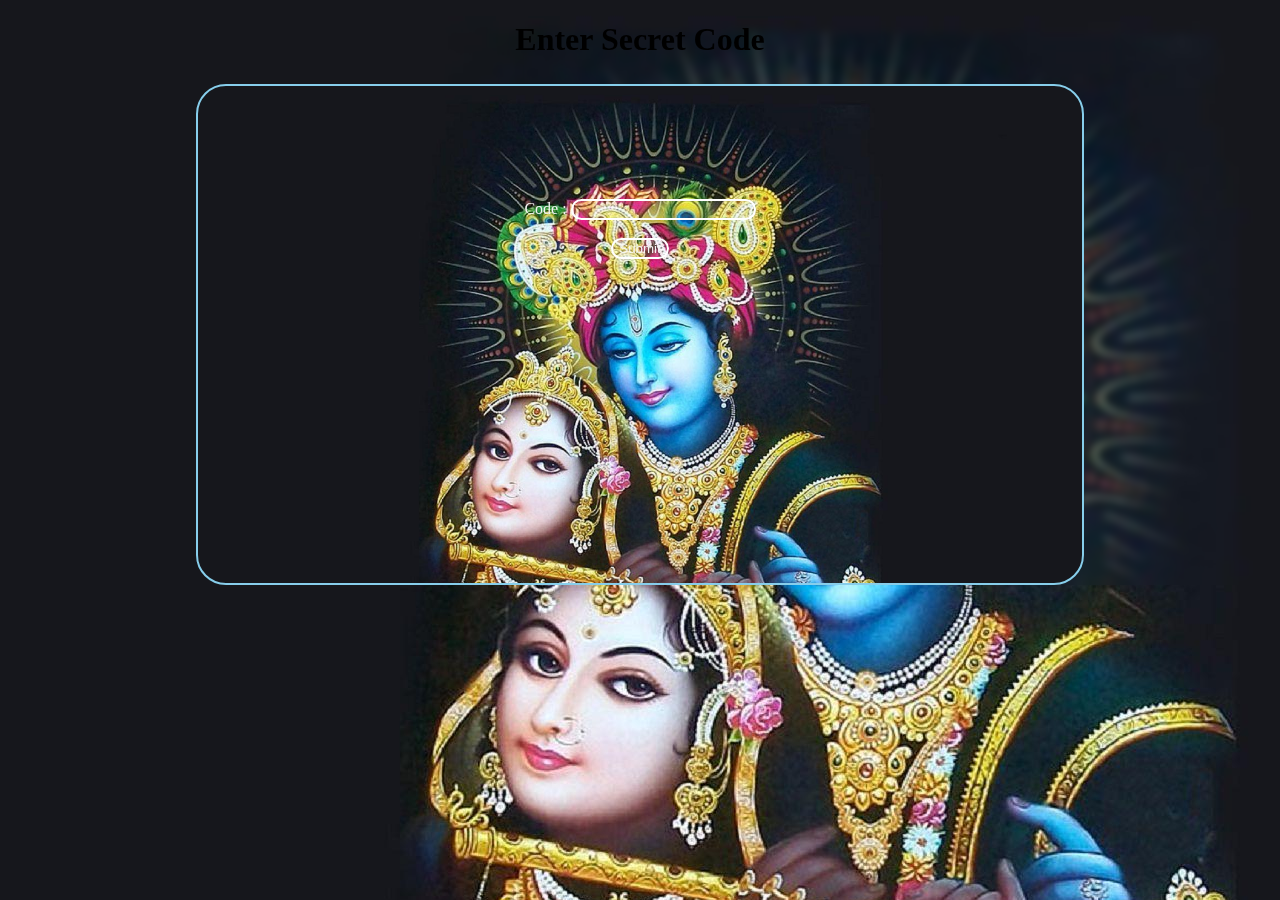
<file: index.html>
<!DOCTYPE html>
<html lang="en">
<head>
    <meta charset="UTF-8">
    <meta name="viewport" content="width=device-width, initial-scale=1.0">
    <title>Radha Krishna</title>
    <style>
        body{
            background-image: url("bg2.jpg");
            backdrop-filter: blur(4px);
        }
        div{
            background-image: url("bg2.jpg");
            background-size: cover;
            width:70%;
            height:30vh;
            border:2px solid skyblue;
            padding: 9% 0;
            margin:2% auto;
            text-align:center;
            border-radius:30px;
        }
        label{
            color:whitesmoke;
        }
        input,button{
            background-color: rgba(255,255,255,0.1);
            border: 2px solid white;
            border-radius: 30px;
            color:whitesmoke;
        }
    </style>
</head>
<body>
    <center><h1>Enter Secret Code</h1></center>
    <form id="codeForm">
        <div>
        <label for="code">Code : </label>
         <input type="text" id="code" name="code"><br><br>
        <button type="submit">Submit</button>
        </div>
    </form>

    <script src="script.js"></script>


</body>
</html>
</file>
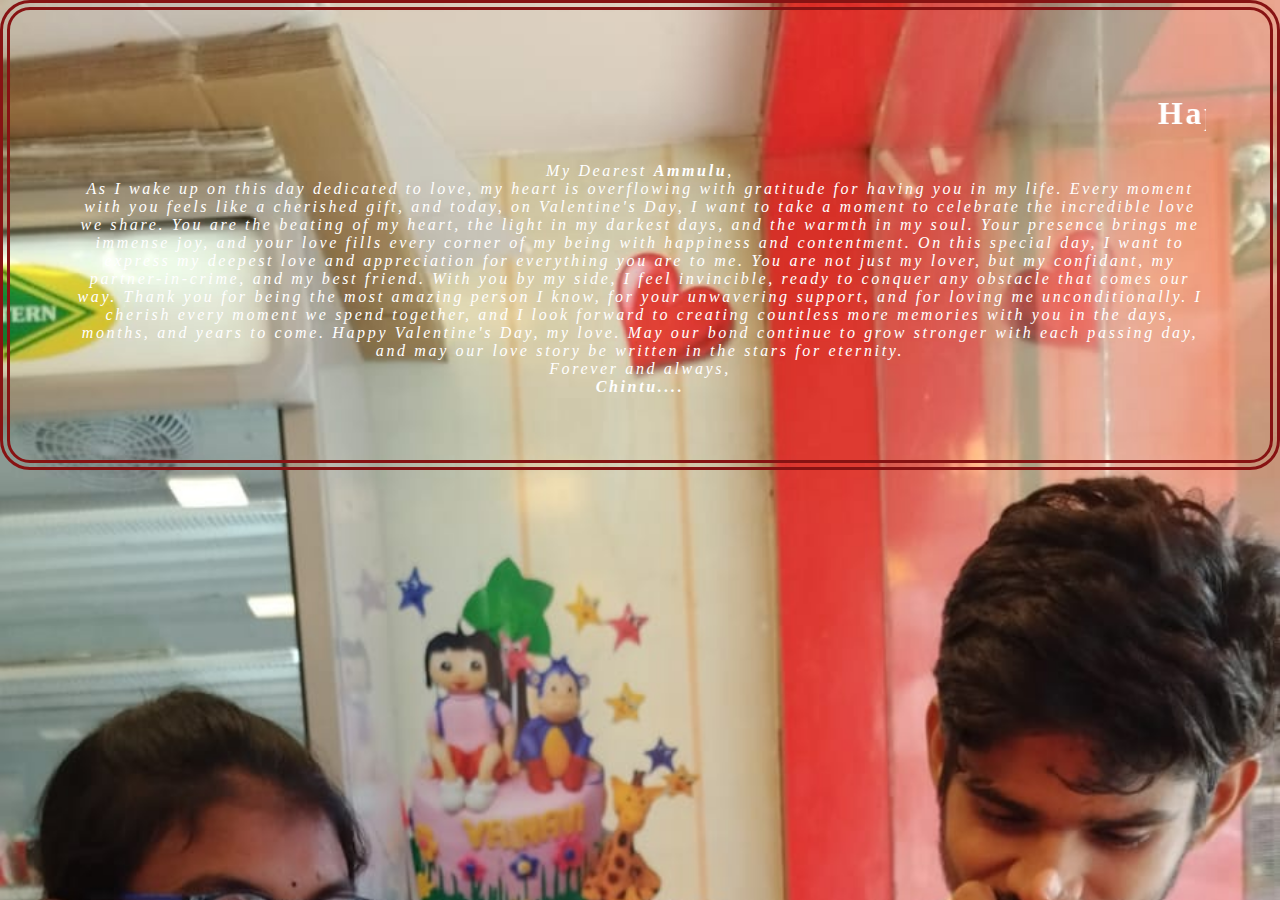
<file: home1.html>
<!DOCTYPE html>
<html lang="en">
<head>
    <meta charset="UTF-8">
    <meta name="viewport" content="width=device-width, initial-scale=1.0">
    <title>Blurred Background Section</title>
    <style>
        /* Apply styles to the body to ensure full page height */
        body, html {
            margin: 0;
            padding: 0;
            height: 100%;
        }

        /* Style for the full-page section */
        .full-page-section {
            position: relative;
            width: 100%;
            height: 100vh; /* This will make the section cover the entire viewport height */
            overflow: hidden; /* Hide overflow to prevent scrollbars */
        }
        
        /* Style for the background layer */
        .background-layer {
            position: absolute;
            top: 0;
            left: 0;
            width: 100%;
            height: 100%;
            background-image: url('bg1.jpg'); /* Replace 'your-background-image.jpg' with your image path */
            background-size: cover;
            filter: blur(0.6px); /* Apply the blur effect to the background */
        }

        /* Optional: Add additional styles for content inside the full-page section */
        .content {
            position: relative;
            z-index: 1; /* Ensure content is above the background layer */
            text-align: center;
            color: white; /* Example: Set text color to white for contrast */
            padding:5%;
            letter-spacing: 0.07cm;
            border: 2px double rgb(135, 19, 19);
            border-radius: 30px;
            border-width: 10px;
        }
      
    </style>
</head>
<body>
    <section class="full-page-section">
        <div class="background-layer"></div> <!-- Background layer for blur effect -->
        <div class="content">
            <section>
                <h1 id="scroll"><marquee>Happy Valentines Day Bae....</marquee></h1>
                <div id="content">
                   
            
                </div>
            </section>
            <i>My Dearest <b>Ammulu</b>,
                <br>
                As I wake up on this day dedicated to love, my heart is overflowing with gratitude for having you in my life. Every moment with you feels like a cherished gift, and today, on Valentine's Day, I want to take a moment to celebrate the incredible love we share.
                
                You are the beating of my heart, the light in my darkest days, and the warmth in my soul. Your presence brings me immense joy, and your love fills every corner of my being with happiness and contentment.
                
                On this special day, I want to express my deepest love and appreciation for everything you are to me. You are not just my lover, but my confidant, my partner-in-crime, and my best friend. With you by my side, I feel invincible, ready to conquer any obstacle that comes our way.
                
                Thank you for being the most amazing person I know, for your unwavering support, and for loving me unconditionally. I cherish every moment we spend together, and I look forward to creating countless more memories with you in the days, months, and years to come.
                
                Happy Valentine's Day, my love. May our bond continue to grow stronger with each passing day, and may our love story be written in the stars for eternity.
                
                <br>Forever and always,<br>
                <b>Chintu....</b></i>
        </div>
    </section>
</body>
</html>
</file>
